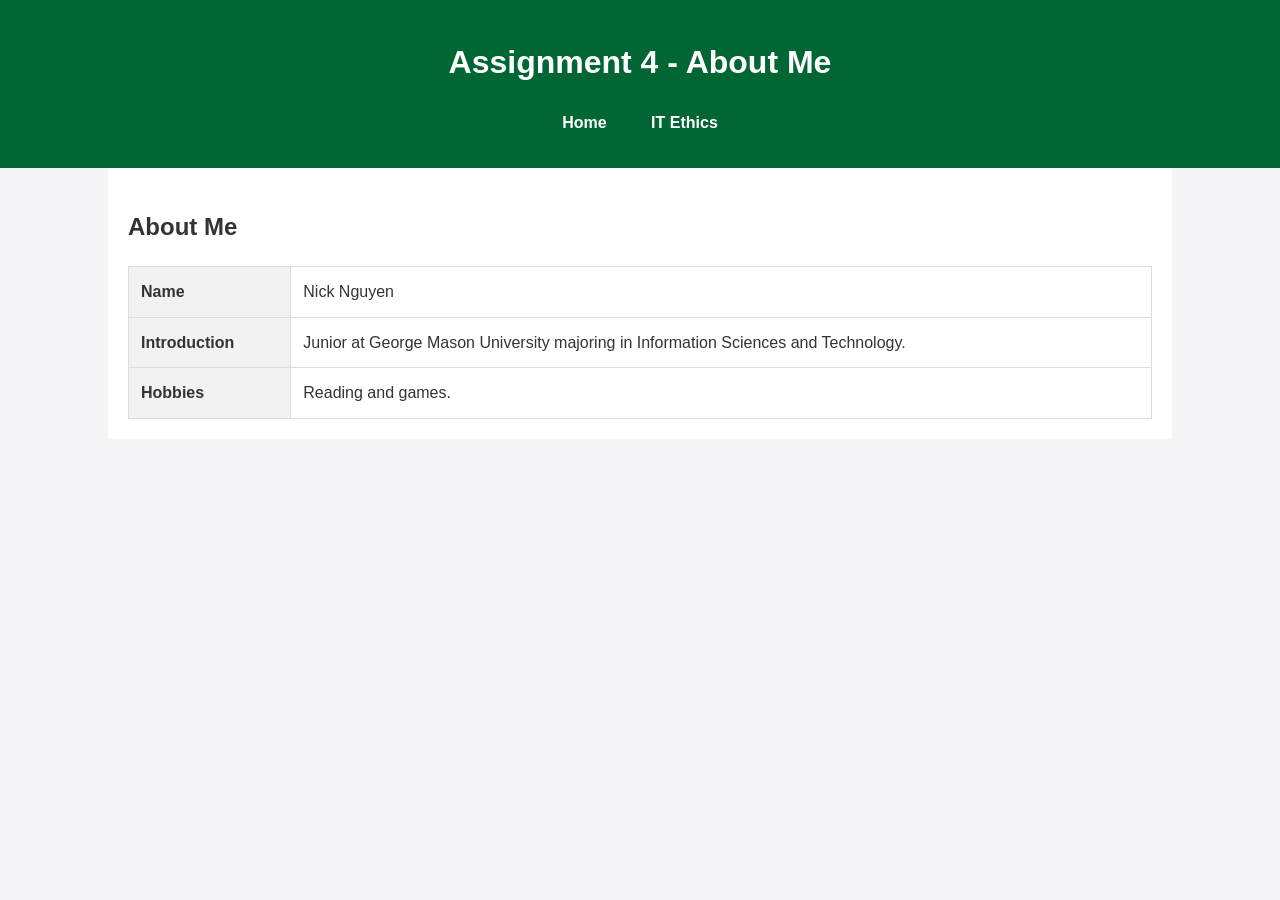
<file: index.html>
<!DOCTYPE html>
<html lang="en">
<head>
    <meta charset="UTF-8">
    <title>Nick Nguyen - Home</title>
    <link rel="stylesheet" href="style.css">
</head>
<body>
    <header>
        <h1>Assignment 4 - About Me</h1>
        <nav>
            <ul>
                <li><a href="index.html">Home</a></li>
                <li><a href="ethics.html">IT Ethics</a></li>
            </ul>
        </nav>
    </header>
    
    <div class="container">
        <h2>About Me</h2>
        <table>
            <tr>
                <th>Name</th>
                <td>Nick Nguyen</td>
            </tr>
            <tr>
                <th>Introduction</th>
                <td>Junior at George Mason University majoring in Information Sciences and Technology.</td>
            </tr>
            <tr>
                <th>Hobbies</th>
                <td>Reading and games.</td>
            </tr>
        </table>
    </div>
</body>
</html>
</file>
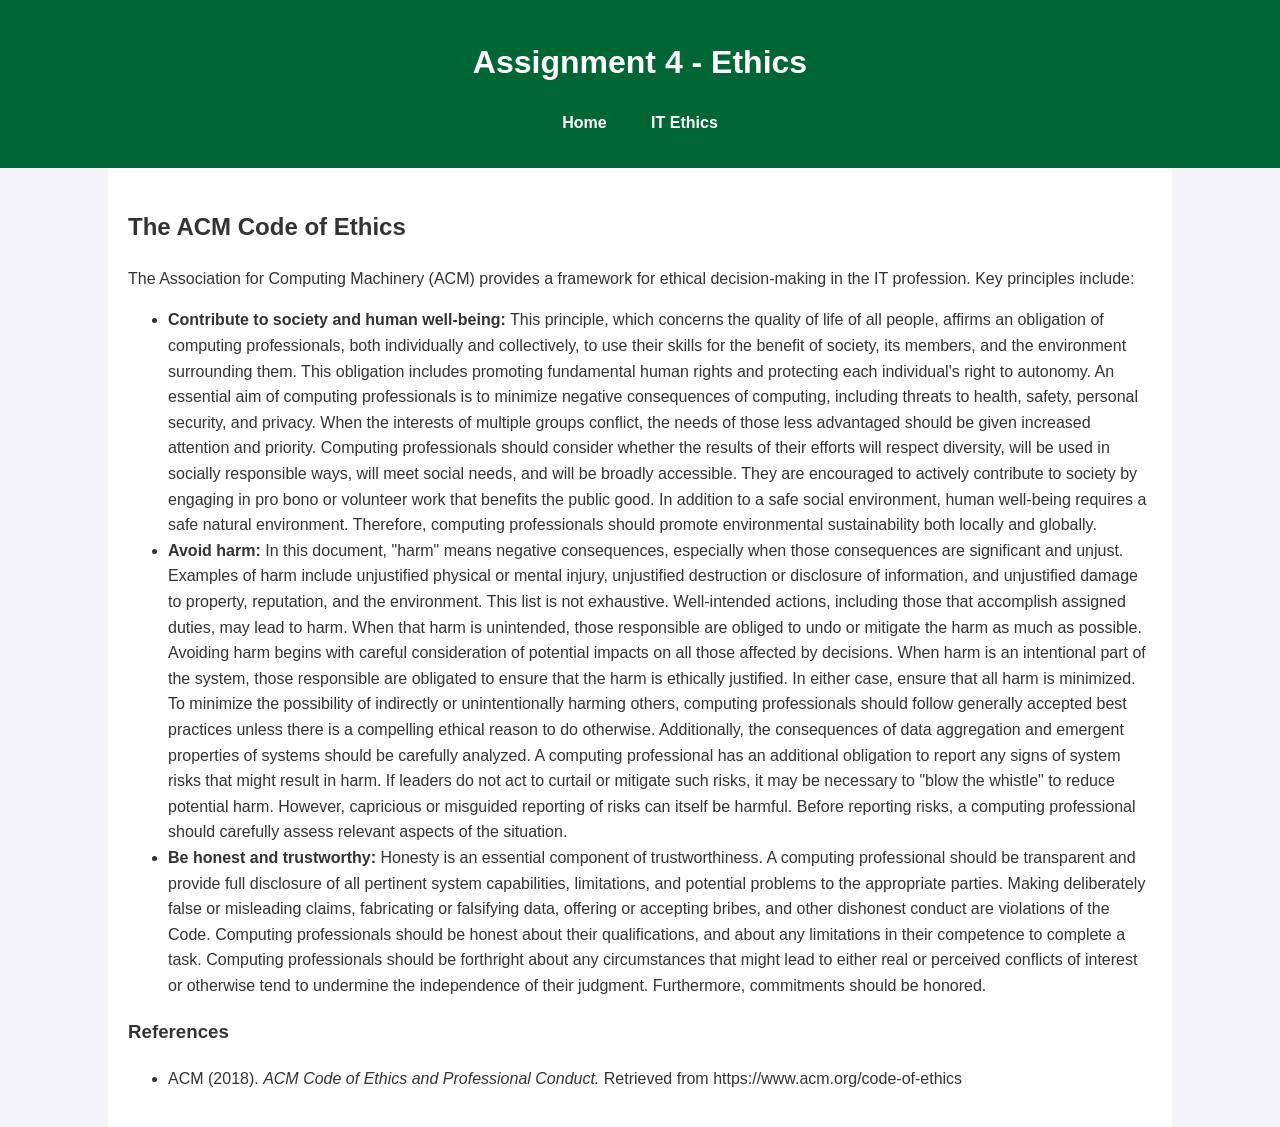
<file: ethics.html>
<!DOCTYPE html>
<html lang="en">
<head>
    <meta charset="UTF-8">
    <title>IT Ethics</title>
    <link rel="stylesheet" href="style.css">
</head>
<body>
    <header>
        <h1>Assignment 4 - Ethics</h1>
        <nav>
            <ul>
                <li><a href="index.html">Home</a></li>
                <li><a href="ethics.html">IT Ethics</a></li>
            </ul>
        </nav>
    </header>

    <div class="container">
        <h2>The ACM Code of Ethics</h2>
        <p>The Association for Computing Machinery (ACM) provides a framework for ethical decision-making in the IT profession. Key principles include:</p>
        <ul>
            <li><strong>Contribute to society and human well-being:</strong> This principle, which concerns the quality of life of all people, affirms an obligation of computing professionals, both individually and collectively, to use their skills for the benefit of society, its members, and the environment surrounding them. This obligation includes promoting fundamental human rights and protecting each individual's right to autonomy. An essential aim of computing professionals is to minimize negative consequences of computing, including threats to health, safety, personal security, and privacy. When the interests of multiple groups conflict, the needs of those less advantaged should be given increased attention and priority.
                        Computing professionals should consider whether the results of their efforts will respect diversity, will be used in socially responsible ways, will meet social needs, and will be broadly accessible. They are encouraged to actively contribute to society by engaging in pro bono or volunteer work that benefits the public good.
                        In addition to a safe social environment, human well-being requires a safe natural environment. Therefore, computing professionals should promote environmental sustainability both locally and globally.</li>
            <li><strong>Avoid harm:</strong> In this document, "harm" means negative consequences, especially when those consequences are significant and unjust. Examples of harm include unjustified physical or mental injury, unjustified destruction or disclosure of information, and unjustified damage to property, reputation, and the environment. This list is not exhaustive.
                        Well-intended actions, including those that accomplish assigned duties, may lead to harm. When that harm is unintended, those responsible are obliged to undo or mitigate the harm as much as possible. Avoiding harm begins with careful consideration of potential impacts on all those affected by decisions. When harm is an intentional part of the system, those responsible are obligated to ensure that the harm is ethically justified. In either case, ensure that all harm is minimized.
                        To minimize the possibility of indirectly or unintentionally harming others, computing professionals should follow generally accepted best practices unless there is a compelling ethical reason to do otherwise. Additionally, the consequences of data aggregation and emergent properties of systems should be carefully analyzed. A computing professional has an additional obligation to report any signs of system risks that might result in harm. If leaders do not act to curtail or mitigate such risks, it may be necessary to "blow the whistle" to reduce potential harm. However, capricious or misguided reporting of risks can itself be harmful. Before reporting risks, a computing professional should carefully assess relevant aspects of the situation.</li>
            <li><strong>Be honest and trustworthy:</strong> Honesty is an essential component of trustworthiness. A computing professional should be transparent and provide full disclosure of all pertinent system capabilities, limitations, and potential problems to the appropriate parties. Making deliberately false or misleading claims, fabricating or falsifying data, offering or accepting bribes, and other dishonest conduct are violations of the Code.
                        Computing professionals should be honest about their qualifications, and about any limitations in their competence to complete a task. Computing professionals should be forthright about any circumstances that might lead to either real or perceived conflicts of interest or otherwise tend to undermine the independence of their judgment. Furthermore, commitments should be honored.</li>
        </ul>
        <h3>References</h3>
        <ul>
            <li>ACM (2018). <em>ACM Code of Ethics and Professional Conduct.</em> Retrieved from https://www.acm.org/code-of-ethics</li>
        </ul>
    </div>
</body>
</html>
</file>
<file: style.css>
body {
    font-family: 'Segoe UI', Tahoma, Geneva, Verdana, sans-serif;
    line-height: 1.6;
    margin: 0;
    padding: 0;
    color: #333;
    background-color: #f4f4f9;
}

header {
    background: #006633;
    color: #fff;
    padding: 1rem 0;
    text-align: center;
}

nav ul {
    list-style: none;
    padding: 0;
}

nav ul li {
    display: inline;
    margin: 0 20px;
}

nav ul li a {
    color: white;
    text-decoration: none;
    font-weight: bold;
}

.container {
    width: 80%;
    margin: auto;
    overflow: hidden;
    padding: 20px;
    background: white;
}

table {
    width: 100%;
    border-collapse: collapse;
    margin-top: 20px;
}

table, th, td {
    border: 1px solid #ddd;
}

th, td {
    padding: 12px;
    text-align: left;
}

th {
    background-color: #f2f2f2;
}
</file>
